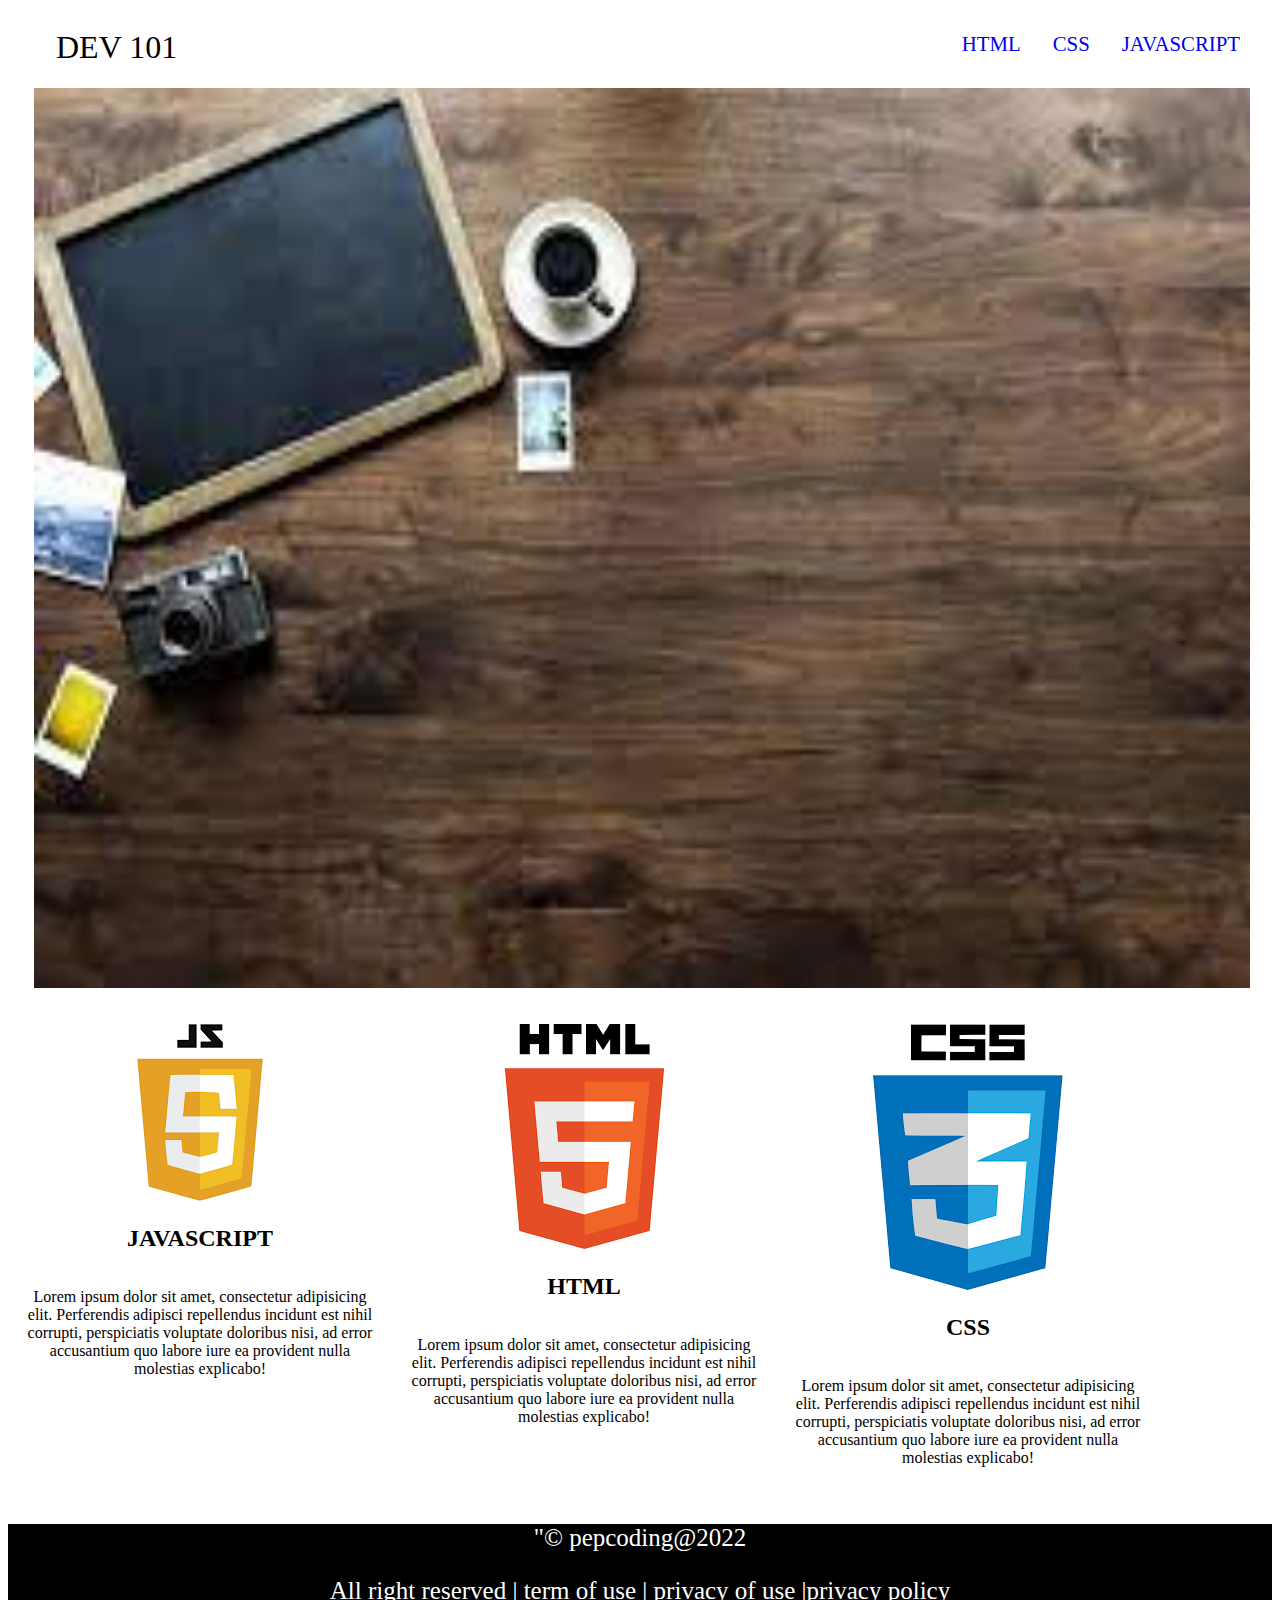
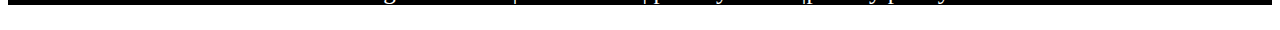
<file: index.html>
<!DOCTYPE html>
<html lang="en">
<head>
    <meta charset="UTF-8">
    <meta http-equiv="X-UA-Compatible" content="IE=edge">
    <meta name="viewport" content="width, initial-scale=1.0">
    <title>Document</title>
    <title>Dev 101</title>
    <link rel="stylesheet" href="./style.css">
</head>
<body>
    <!-- FIRST PART STARTS -->
    <div class="navbar">
        <nav>
            <h1>DEV 101</h1>
           <ul>
                <a href="#scroll1">
                    <li>HTML</li>
               </a>
                <a href="#scroll2">
                     <li>CSS</li>
              </a>
               <a href="#scroll3">
                     <li>JAVASCRIPT</li>
               </a>
       
            </ul>
   

        </nav>
    </div>
    <!-- FIRST PART ENDS -->
    <!-- SECOND PART STARTS -->
    <div class="welcomeImage">
        <img src ="./images/lap.jpg" alt="blackground cofee camera on a wooden table ">
    </div>
    <!-- second part end -->
    <!-- third part starts -->
    
    <!--This is a comment-->

    <div class="skills" id="scroll">

          <div id="scroll3">
              <img src="./images/JS.png" id="image" alt="JS">
              <h2>JAVASCRIPT</h2>
              <p>Lorem ipsum dolor sit amet, consectetur 
                  adipisicing elit. Perferendis adipisci repellendus incidunt est nihil corrupti, perspiciatis voluptate doloribus nisi, ad error accusantium quo labore iure
                ea provident nulla molestias explicabo!</p>
          </div> 
          <div id="scroll1">
              <img src="./images/HTML.png" alt="HTML">
              <h2>HTML</h2>
              <p>Lorem ipsum dolor sit amet, consectetur 
                  adipisicing elit. Perferendis adipisci repellendus incidunt est nihil corrupti, perspiciatis voluptate doloribus nisi, ad error accusantium quo labore iure
                ea provident nulla molestias explicabo!</p>
          </div> 
          <div id="scroll2">
              <img src="./images/CSS.png" alt="CSS">
              <h2>CSS</h2>
              <p>Lorem ipsum dolor sit amet, consectetur 
                  adipisicing elit. Perferendis adipisci repellendus incidunt est nihil corrupti, perspiciatis voluptate doloribus nisi, ad error accusantium quo labore iure
                ea provident nulla molestias explicabo!</p>
          </div> 
    </div>

    <!-- 3rd part ends -->
    <!-- 4th start -->
     <div class="footer">
         <p> "&copy pepcoding@2022</p>
         <p>All right reserved | term of use | privacy of use |privacy policy</p>
     </div>
     <!-- 4th part end -->
</body>

</html>
</file>
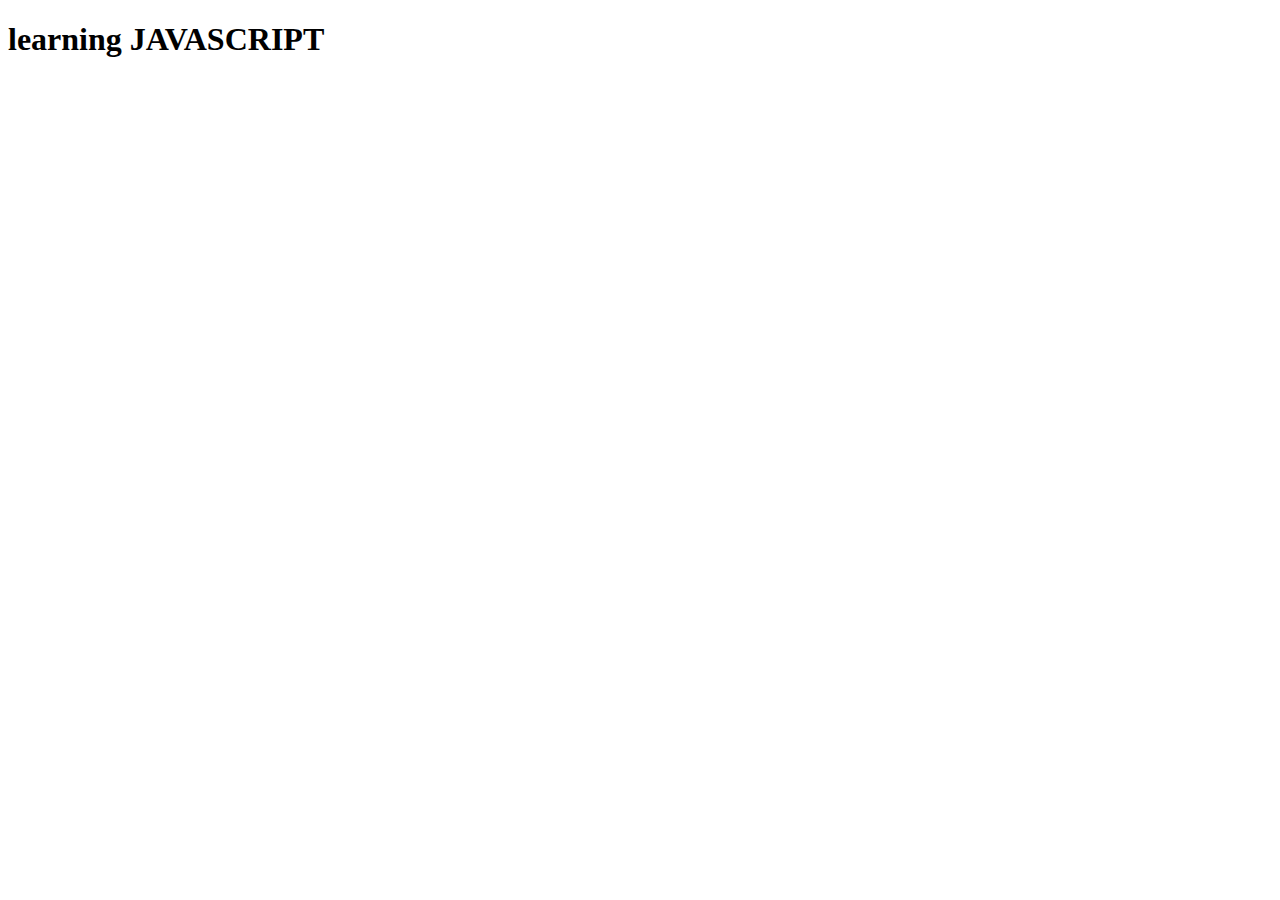
<file: javascript/index.html>
<!DOCTYPE html>
<html lang="en">
<head>
    <meta charset="UTF-8">
    <meta http-equiv="X-UA-Compatible" content="IE=edge">
    <meta name="viewport" content="width=device-width, initial-scale=1.0">
    <title>Document</title>
</head>
<body>
    <h1>learning JAVASCRIPT</h1>
    
</body>
<!-- script always use after body tag -->
<script src="index.js"></script>
</html>
</file>
<file: style.css>
html{
    font-family: 'Segoe UI', Tahoma, Geneva,Verdana,sams-serif;
  
  }
  
  h1{
      margin-left: 3rem; 
      font-weight: 400;
    }
  li{
      list-style-type: none;
      margin-left:2rem;
      padding-top: 8px;
      font-size: 1.3rem;
  }
     nav{
       display: flex;
       justify-content: space-between;
    }  
  
  ul{
      display: flex;
      margin-right: 2rem;
  
  }
  img[src="./images/lap.jpg"]{
      height:100vh;
      width: 95vw;
      margin-left: 2vw;
      margin-right: 2vw;
  }
  .skills {
      display: flex;
  }
  .skills>div{
      text-align: center;
      margin-top: 2rem;
      text-align: center;
      width: 30vw;
  }
  .skills>div>p{
  
    padding: 1rem;
  
  }
  
  .footer{
      background-color: black;
      color: white;
      text-align: center;
  }
  
  .footer>p{
      font-size: 25px;
  }
  
  a.link,a:visited{
    color: lightpink;
  }
  a{
    text-decoration: none;
  }
</file>
